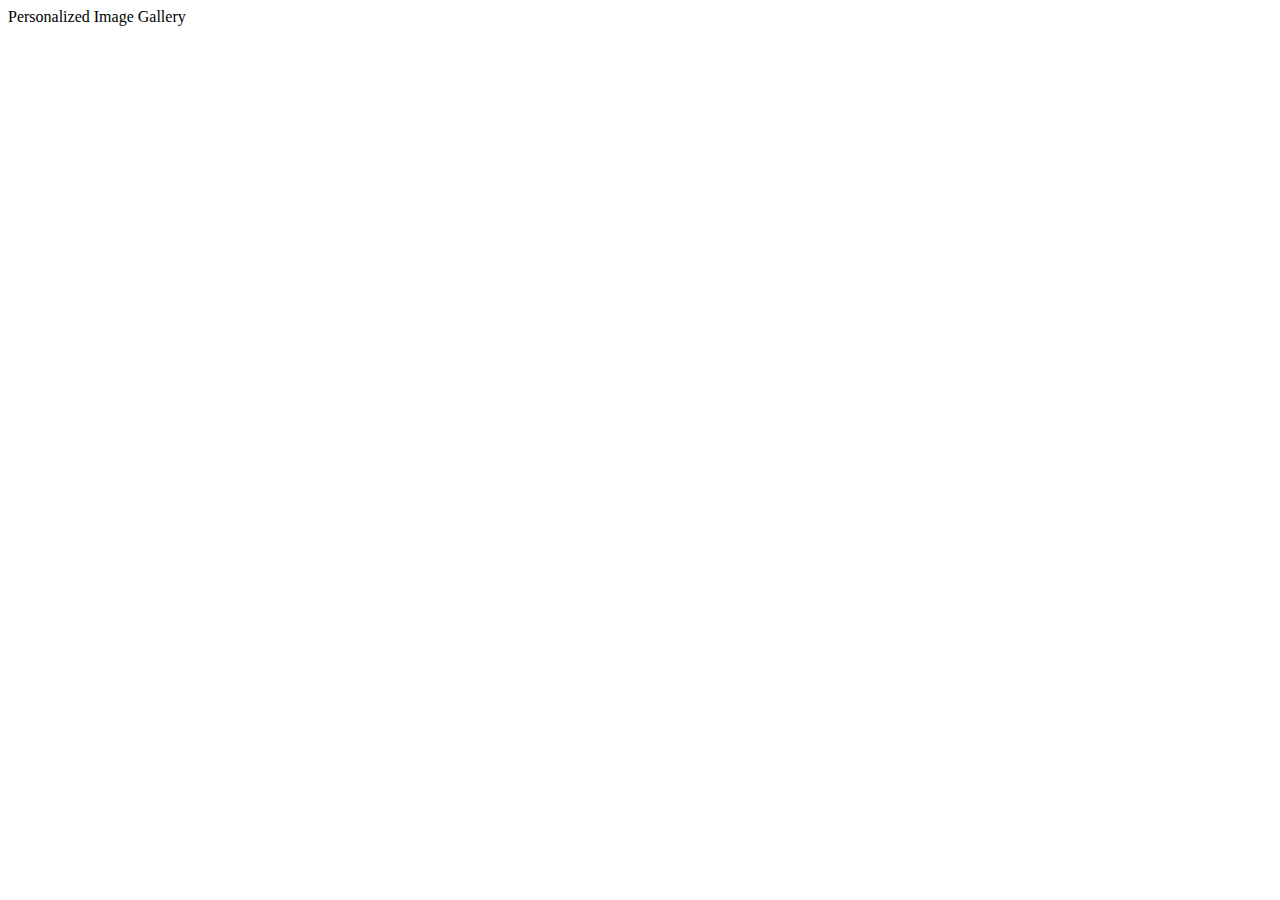
<file: index.html>
<!DOCTYPE html>
<html lang="en">
    <head>
        <base href="https://galleryh.github.io/gallery/">
        <meta charset="UTF-8">
        <meta http-equiv="X-UA-Compatible" content="IE=edge">
        <meta name="viewport" content="width=device-width, initial-scale=1.0">
        <link rel="stylesheet" href="style.css">
        <script src="function.js" defer></script>
        <title>Document</title>
    </head>
    <body>
        <div class="heading-area">
            <div class="heading-title">
                Personalized Image Gallery
            </div>
        </div>
        <div class="images-area">

        </div>
    </body>
</html>
</file>
<file: style.css>
* {
    margin: 0;
    padding: 0;
}

body {
    background-color: rgba(128, 128, 128, 0.229);
    overflow-x: hidden;
}

.heading-area {
    position: relative;
    width: 100vw;
    height: 200px;
}

.heading-title {
    position: absolute;
    left: 50%;
    top: 40%;
    translate: -80% -50%;
    font-size: 3em;
    font-weight: bold;
    font-family: sans-serif;
    font-style: normal;
    color: rgb(255, 123, 0)
}

.images-area {
    position: absolute;
    left: 50%;
    translate: -50%;
    width: 70vw;
    height: fit-content;
    display: flex;
    flex-wrap: wrap;
    gap: 1vw;
}

.display-media {
    position: relative;
    width: fit-content;
    height: fit-content;
    max-height: calc(30vw / 2);
    max-width: calc(35vw);
    filter: brightness(0.9);
    transition: 0.2s all ease-in-out;
    border-radius: 3px;
    cursor: pointer;
}
.display-media-outer:hover .display-media {
    transform: scale(1.05);
    filter: brightness(1);
}
.display-media-outer {
    margin-left: auto;
    margin-right: auto;
    transition: 0.2s all ease-in-out;
}

/* larger-image-view page: */

.large-image-general {
    position: absolute;
    width: fit-content;
    height: fit-content;
    zoom: 1.15;
    max-height: 40vh;
    max-width: 45vw;
    border-radius: 5px;
    object-fit: contain;
}

.large-image-left-side {
    left: 0;
    top: 50%;
    translate: -50% -50%;
    cursor: pointer;
}
.large-image {
    left: 50%;
    top: 50%;
    translate: -50% -50%;
}
.large-image-right-side {
    right: 0;
    top: 50%;
    translate: 50% -50%;
    cursor: pointer;
}

@media screen and (orientation: portrait) {
    .heading-title {
        font-size: 2em;
    }
    .images-area {
        width: 90vw;
        gap: 1.5vw;
    }
    .display-media {
        max-height: calc(35vw / 2);
        max-width: calc(30vw);
    }
    .large-media-general {
        position: absolute;
        width: fit-content;
        height: fit-content;
        zoom: 0.3;
        max-height: 70vh;
        border-radius: 5px;
    }
}

@media screen and (max-width: 600px) {
    .images-area {
        width: 100vw;
        gap: 1.5vw;
    }
    .display-media {
        max-height: calc(35vw / 1);
        max-width: calc(30vw);
    }
    .large-image-general {
        position: absolute;
        width: fit-content;
        height: fit-content;
        zoom: 0.4;
        max-height: 70vh;
        border-radius: 5px;
    }
}
@media screen and (max-width: 420px) {
    .large-image-general {
        position: absolute;
        width: fit-content;
        height: fit-content;
        zoom: 0.3;
        max-height: 70vh;
        border-radius: 5px;
    }
}
@media screen and (min-width: 600px) {
    .large-image-general {
        position: absolute;
        width: fit-content;
        height: fit-content;
        zoom: 0.5;
        max-height: 70vh;
        border-radius: 5px;
    }
}
@media screen and (min-width: 830px) {
    .large-image-general {
        position: absolute;
        width: fit-content;
        height: fit-content;
        zoom: 0.8;
        max-height: 70vh;
        border-radius: 5px;
    }
}

@media screen and (max-width: 416px) {
    .heading-title {
        font-size: 1.6em;
    }
}

@media screen and (orientation: landscape) {
    .large-image-general {
        position: absolute;
        width: fit-content;
        height: fit-content;
        zoom: 1.15;
        max-height: 70vh;
        border-radius: 5px;
    }
    
    .large-image-left-side {
        left: 0;
        top: 50%;
        translate: -50% -50%;
        cursor: pointer;
    }
    .large-image {
        left: 50%;
        top: 50%;
        translate: -50% -50%;
    }
    .large-image-right-side {
        right: 0;
        top: 50%;
        translate: 50% -50%;
        cursor: pointer;
    }
}
</file>
